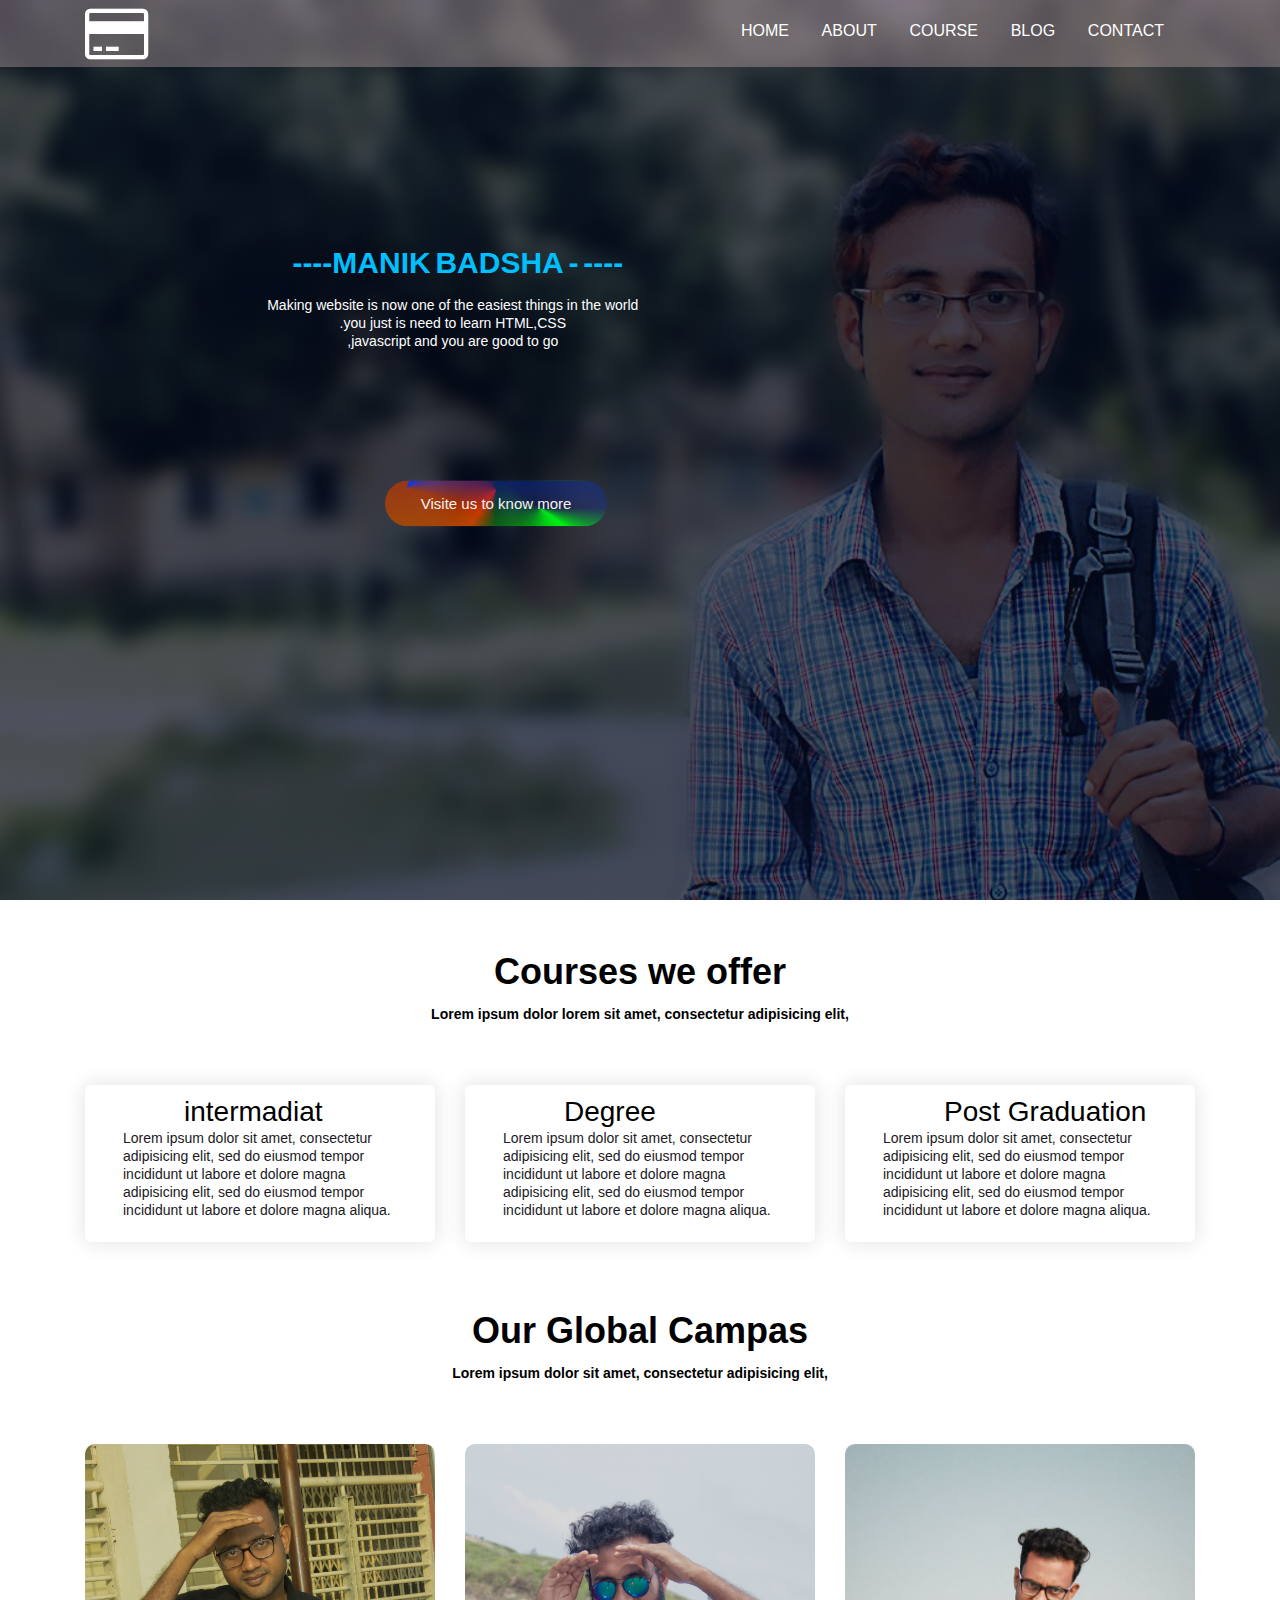
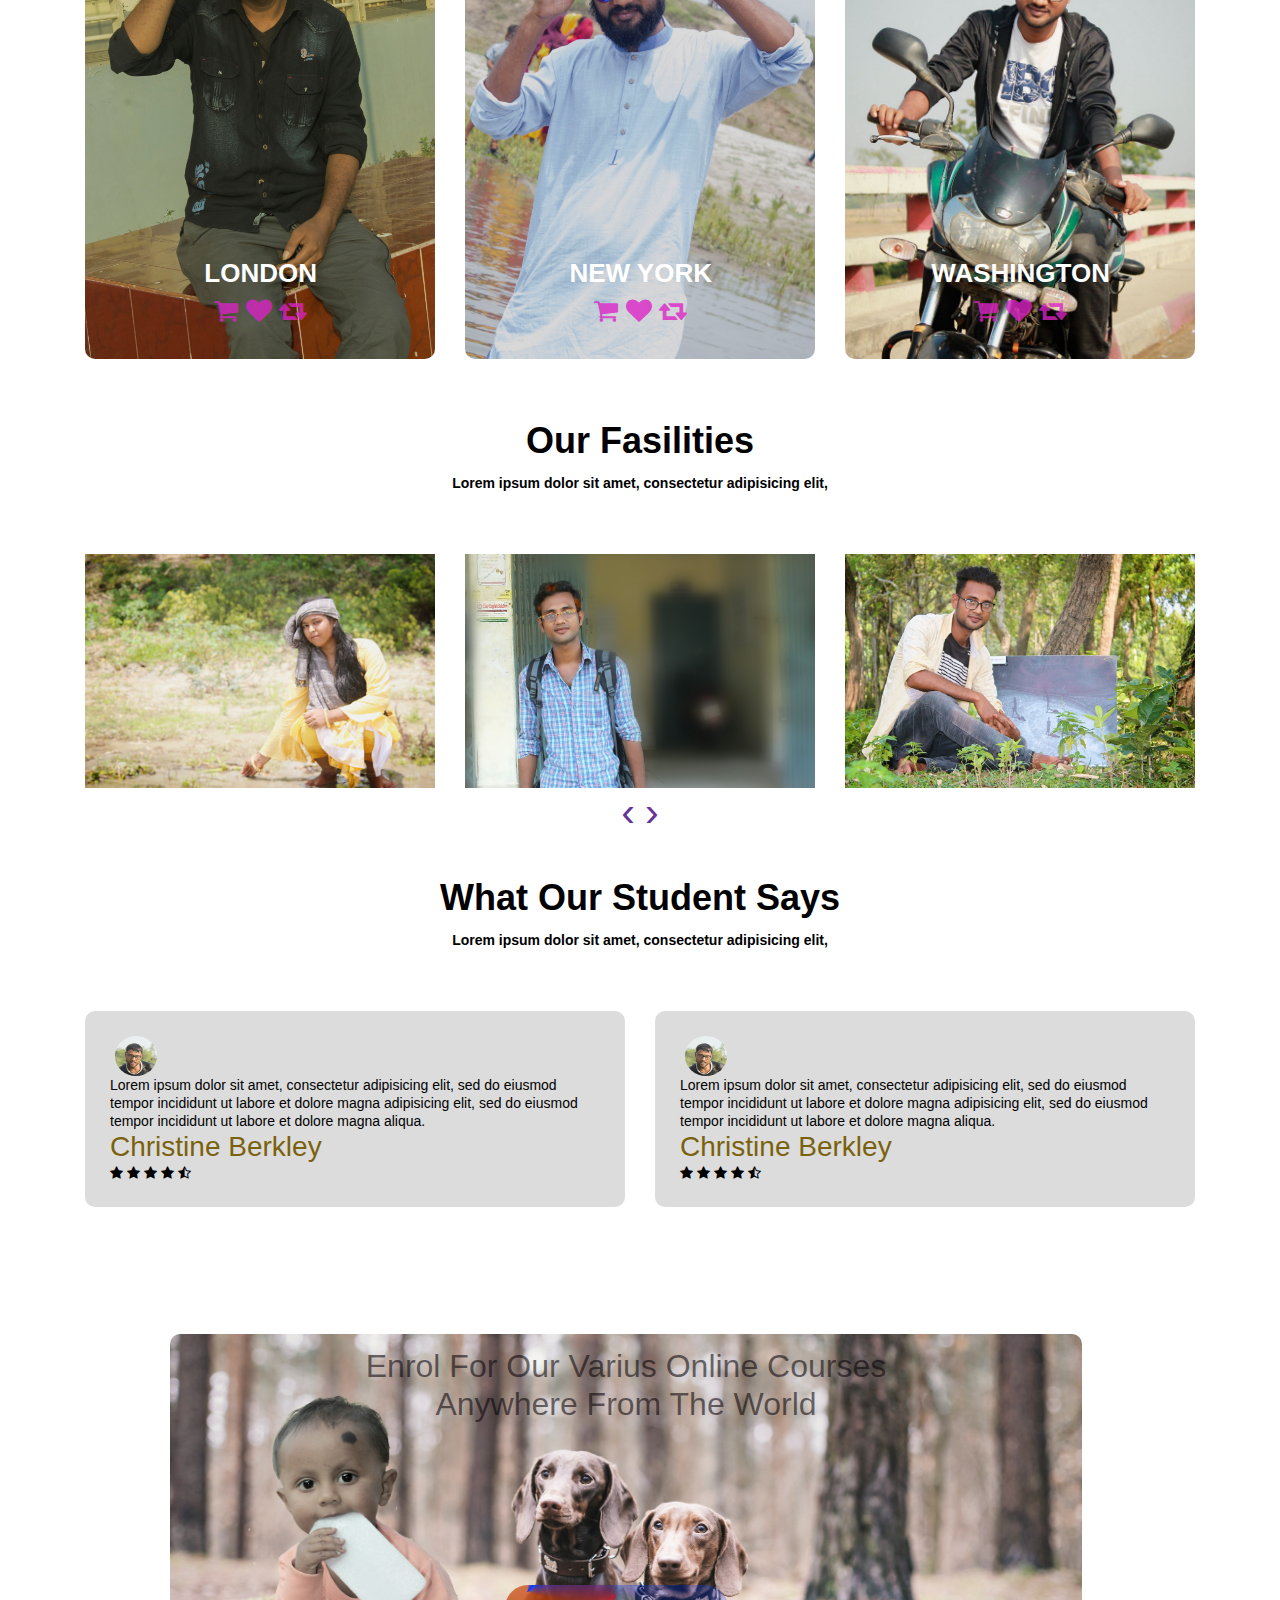
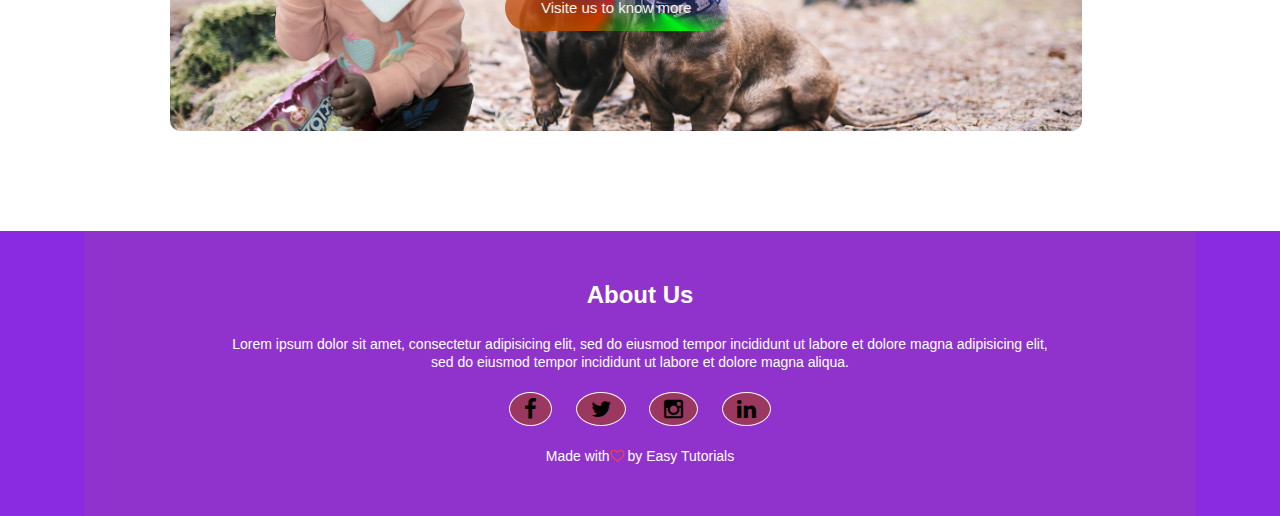
<file: index.html>
<!doctype html>
<html class="no-js" lang="">

<head>
  <meta charset="utf-8">
  <title>Home | Manik</title>
  <meta name="description" content="This Is A Protfolio Website">
  <meta name="title" content="This Is A Protfolio Website">
  <meta name="viewport" content="width=device-width, initial-scale=1">
  <link rel="apple-touch-icon" href="img/Ico/icon.png">
  <link rel="icon" type="ico" sizes="16x16" href="img/Ico/favicon.ico">
  <!-- Place favicon.ico in the root directory -->
<link rel="stylesheet" href="css/owl.carousel.min.css">
  <link rel="stylesheet" href="css/owl.theme.default.min.css">
  <!-- Normalizer CSS -->
  <link rel="stylesheet" href="css/normalize.css" type="text/css" media="all">
  <!-- Resrt CSS -->
  <link rel="stylesheet" href="css/reset.css" type="text/css" media="all">
  <!-- Font Awesome CSS -->
   <link rel="preconnect" href="https://fonts.googleapis.com">
<link rel="preconnect" href="https://fonts.gstatic.com" crossorigin>
<link href="https://fonts.googleapis.com/css2?family=Poppins:ital,wght@0,100;0,400;0,700;1,100&display=swap" rel="stylesheet">

  <link rel="stylesheet" href="css/font-awesome.min.css" type="text/css" media="all">
  <!-- Bootstrap CSS -->
  <link rel="stylesheet" href="css/bootstrap.min.css" type="text/css" media="all">
  <!-- Main CSS -->
  <link rel="stylesheet" href="style.css" type="text/css" media="all">
  <!-- Responsive CSS -->
  <link rel="stylesheet" href="css/responsive.css" type="text/css" media="all">
</head>

<body>
  <!--[if IE]>
    <p class="browserupgrade">You are using an <strong>outdated</strong> browser. Please <a href="https://browsehappy.com/">upgrade your browser</a> to improve your experience and security.</p>
  <![endif]-->





  <!-- Header Area Strat -->
  <section class="top-header-area">
      <div class="header-area">
        <div class="container">
          <div class="row">
            <div class="col-md-4">
              <div class="logo">
               <i class="fa fa-credit-card"></i>
                <button class="mobile-nav">
              <span class="one"></span>
              <span class="two"></span>
              <span class="three"></span>
            </button>
          </div>
        </div>
             <div class="col-md-8">
          <nav class="main-menu Navclose">
            <div class="mobile-nav-heading">
              <div class="row space-bet align-center">
                <div class="col-8">
                  <div class="mobile-nav-logo">
                    <i class="fa fa-credit-card"></i>
                  </div>
                </div>
                <div class="col-4 text-right">
                  <button class="close-mobile-nav">
                    <i class="fa fa-close"></i>
                  </button>
                </div>
              </div>
            </div>
            <ul>
              <li><a href="index.html">HOME</a></li>
              <li><a href="about.html">ABOUT</a></li>
              <li><a href="course.html">COURSE</a></li>
              <li><a href="blog.html">BLOG</a></li>
              <li><a href="contact.html">CONTACT</a></li>
            </ul>
          </nav>
        </div>
          </div>
        </div>
      </div>
      <div class="text-area">
        <div class="container">
          
            <div class="text">
              <h1><div class="disappear">
  <span>----</span><span>MANIK</span> <span>BADSHA</span> <span>-</span> <span>----</span>
</div></h1>

              <p>Making website is now one of the easiest things in the world .you just is need to learn HTML,CSS<br>,javascript and you are good to go</p>
              <div class="butt">
                <button><a href="" class="hero-btn">Visite us to know more</a></button>
              </div>
            
          </div>
        </div>

      </div>
      </section>

  <!-- Banner-area Start -->
    <section class="banner-area">
      <div class="container">
        <div class="baner">
        <div class="row">
          <div class="banner">
            <h2>Courses we offer</h2>
            <p>Lorem ipsum dolor lorem sit amet, consectetur
              adipisicing elit,</p>
          </div>
          </div>
        <div class="cart">       
          <div class="row">
            <div class="col-md-4">
              <div class="first">
              <h3>intermadiat</h3>
              <p>Lorem ipsum dolor sit amet, consectetur
              adipisicing elit, sed do eiusmod tempor
              incididunt ut labore et dolore magna
              adipisicing elit, sed do eiusmod tempor
              incididunt ut labore et dolore magna
              aliqua.</p>
            </div>
            </div>
            <div class="col-md-4">
              <div class="first">
               <h3>Degree</h3>
              <p>Lorem ipsum dolor sit amet, consectetur
              adipisicing elit, sed do eiusmod tempor
              incididunt ut labore et dolore magna
              adipisicing elit, sed do eiusmod tempor
              incididunt ut labore et dolore magna
              aliqua.</p>
            </div>
            </div>
            <div class="col-md-4">
              <div class="first">
                <h3>Post Graduation</h3>
              <p>Lorem ipsum dolor sit amet, consectetur
              adipisicing elit, sed do eiusmod tempor
              incididunt ut labore et dolore magna
              adipisicing elit, sed do eiusmod tempor
              incididunt ut labore et dolore magna
              aliqua.</p>
            </div>
            </div>
          </div>
          </div>
        </div>
      </div>
    </section>  



    

    <section class="banner-area">
      <div class="container">
        <div class="baner">
        <div class="row">
          <div class="banner">
            <h2>Our Global Campas</h2>
            <p>Lorem ipsum dolor sit amet, consectetur
              adipisicing elit,</p>
          </div>
          </div>
        <div class="cart">       
          <div class="row">
            <div class="col-md-4">
              <div class="secend">
             <img src="img/c.jpg">
            </div>
            <div class="text-one">
              <h2>LONDON
              <div class="icon">
              <i class="fa fa-shopping-cart"></i>
              <i class="fa fa-heart"></i>
              <i class="fa fa-retweet"></i>
              </div>
              </h2>
              
            </div>
            </div>
            <div class="col-md-4">
              <div class="secend">
             <img src="img/m1.jpg">
            </div>
             <div class="text-one">
              <h2>NEW YORK
               <div class="icon">
              <i class="fa fa-shopping-cart"></i>
              <i class="fa fa-heart"></i>
              <i class="fa fa-retweet"></i>
              </div>
              </h2>
            </div>
            </div>
            <div class="col-md-4">
              <div class="secend">
               <img src="img/me.jpg">
            </div>
             <div class="text-one">
              <h2>WASHINGTON 
              <div class="icon">
              <i class="fa fa-shopping-cart"></i>
              <i class="fa fa-heart"></i>
              <i class="fa fa-retweet"></i>
              </div>
              </h2>

            </div>
            </div>
          </div>
          </div>
        </div>
      </div>
    </section>



 <section class="banner-area">
      <div class="container">
        <div class="baner">
        <div class="row">
          <div class="banner">
            <h2>Our Fasilities</h2>
            <p>Lorem ipsum dolor sit amet, consectetur
              adipisicing elit,</p>
          </div>
          </div>
        <div class="cart">       
         <div class="myCarosul owl-carousel owl-theme">
      <div class="single-carosul">
      	<img src="img/3.jpg">
      </div>
      <div class="single-carosul">
      	<img src="img/27.jpg">
      </div>
      <div class="single-carosul">
      	<img src="img/9.jpg">
      </div>
      <div class="single-carosul">
      	<img src="img/7.jpg">
      </div>
      <div class="single-carosul">
      	<img src="img/11.jpg">
     </div>
    </div>
            </div>
          </div>
          </div>
        </div>
      </div>
    </section>


     <section class="banner-area">
      <div class="container">
        <div class="baner">
        <div class="row">
          <div class="banner">
            <h2>What Our Student Says</h2>
            <p>Lorem ipsum dolor sit amet, consectetur
              adipisicing elit,</p>
          </div>
          </div>
        <div class="star-one">       
          <div class="row">
            <div class="col-md-6">
              <div class="star">
                <div class="dar">
             <img src="img/manik.jpg">
            </div>
              <p>Lorem ipsum dolor sit amet, consectetur
              adipisicing elit, sed do eiusmod tempor
              incididunt ut labore et dolore magna
              adipisicing elit, sed do eiusmod tempor
              incididunt ut labore et dolore magna
              aliqua.</p>
              <h3>Christine Berkley</h3>
              <i class="fa fa-star"></i>
              <i class="fa fa-star"></i>
              <i class="fa fa-star"></i>
              <i class="fa fa-star"></i>
              <i class="fa fa-star-half-o"></i>
            </div>
            </div>
           <div class="col-md-6">
              <div class="star">
                <div class="dar">
             <img src="img/manik.jpg">
            </div>
            <p>Lorem ipsum dolor sit amet, consectetur
              adipisicing elit, sed do eiusmod tempor
              incididunt ut labore et dolore magna
              adipisicing elit, sed do eiusmod tempor
              incididunt ut labore et dolore magna
              aliqua.</p>
              <h3>Christine Berkley</h3>
              <i class="fa fa-star"></i>
              <i class="fa fa-star"></i>
              <i class="fa fa-star"></i>
              <i class="fa fa-star"></i>
              <i class="fa fa-star-half-o"></i>
            </div> 
        
              
            </div>
            </div>
          </div>
          </div>
        </div>
      </div>
    </section>

    

<section class="all-photo">
  <div class="container">
    <div class="row">
    <div class="photo">
      <h2>Enrol For Our Varius Online Courses<br>
      Anywhere From The World</h2>
      <button><a href="" class="hero-btn">Visite us to know more</a></button>
    </div>
  </div>
  </div>
</section>

  <!-- Banner-area End -->

  <!-- Sideber-area Start -->
  
  <!-- Sideber-area End -->

  <!-- Copyright Section Start -->
    <section class="fotter-area">
      <div class="container">
        <div class="fotter">
          <h4>About Us</h4>
          <p>Lorem ipsum dolor sit amet, consectetur
              adipisicing elit, sed do eiusmod tempor
              incididunt ut labore et dolore magna
              adipisicing elit, </br>sed do eiusmod tempor
              incididunt ut labore et dolore magna
              aliqua.</p>
               <div class="icone">
                <ul>
                 <li><i class="fa fa-facebook"></i></li>
                 <li> <i class="fa fa-twitter"></i></li>
                 <li><i class="fa fa-instagram"></i></li>
                 <li><i class="fa fa-linkedin"></i></li>
                 </ul>
               </div>
               <p>Made with<i class="fa fa-heart-o"></i> by Easy Tutorials</p>
        </div>
      </div>
    </section>
  <!-- Copyright Section End -->


  



  <!-- Normalizer Js -->
  <script src="js/vendor/modernizr-3.7.1.min.js"></script>
  <!-- jQuery Js -->
  <script src="https://code.jquery.com/jquery-3.4.1.min.js"
    integrity="sha256-CSXorXvZcTkaix6Yvo6HppcZGetbYMGWSFlBw8HfCJo=" crossorigin="anonymous"></script>
  <script>
    window.jQuery || document.write('<script src="js/vendor/jquery-3.4.1.min.js"><\/script>')
  </script>
  <!-- Plugins Js -->
  <script type="text/javascript" src="js/plugins.js"></script>
  <!-- Pooper Js -->
  <script type="text/javascript" src="js/popper.min.js"></script>
  <!-- Bootstrap Js -->
<script type="text/javascript" src="js/owl.carousel.min.js"></script>

  <script type="text/javascript" src="js/bootstrap.min.js"></script>
  <!-- Main Js -->
  <script type="text/javascript" src="js/script.js"></script>

  <!-- Google Analytics: change UA-XXXXX-Y to be your site's ID. -->
  <script>
    window.ga = function () {
      ga.q.push(arguments)
    };
    ga.q = [];
    ga.l = +new Date;
    ga('create', 'UA-XXXXX-Y', 'auto');
    ga('set', 'transport', 'beacon');
    ga('send', 'pageview')
  </script>
  <script src="https://www.google-analytics.com/analytics.js" async></script>
</body>

</html>
</file>
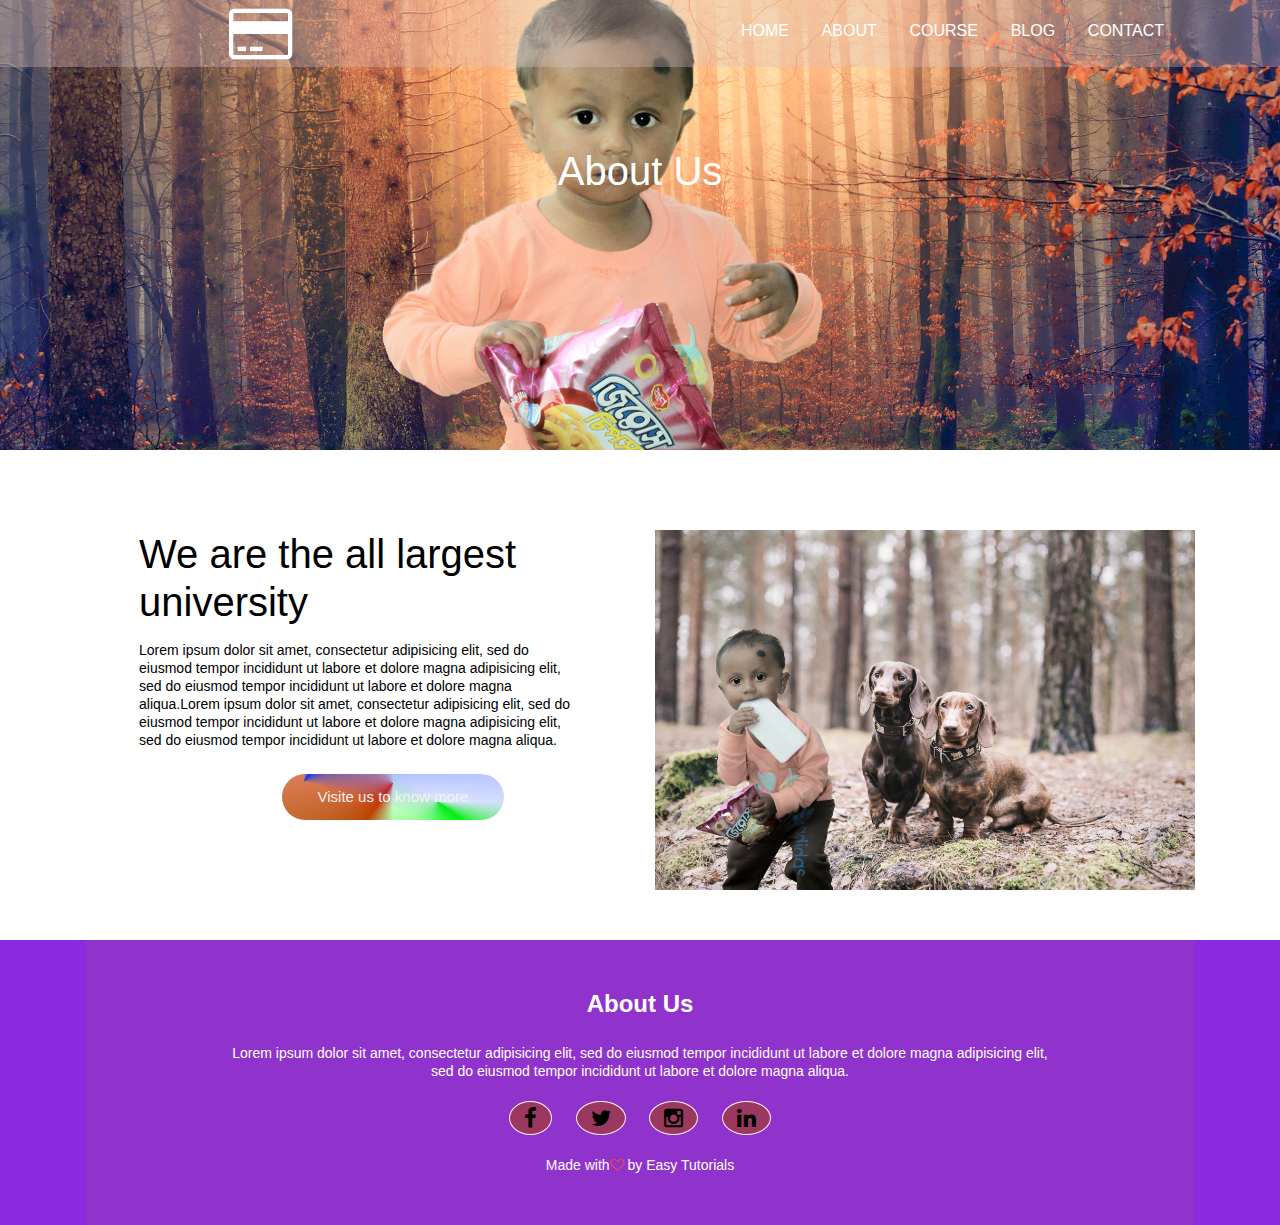
<file: about.html>
<!doctype html>
<html class="no-js" lang="">

<head>
  <meta charset="utf-8">
  <title>Document</title>
  <meta name="description" content="This Is A Protfolio Website">
  <meta name="title" content="This Is A Protfolio Website">
  <meta name="viewport" content="width=device-width, initial-scale=1">
  <link rel="apple-touch-icon" href="img/Ico/icon.png">
  <link rel="icon" type="ico" sizes="16x16" href="img/Ico/favicon.ico">
  <!-- Place favicon.ico in the root directory -->
<link rel="stylesheet" href="css/owl.carousel.min.css">
  <link rel="stylesheet" href="css/owl.theme.default.min.css">
  <!-- Normalizer CSS -->
  <link rel="stylesheet" href="css/normalize.css" type="text/css" media="all">
  <!-- Resrt CSS -->
  <link rel="stylesheet" href="css/reset.css" type="text/css" media="all">
  <!-- Font Awesome CSS -->
   <link rel="preconnect" href="https://fonts.googleapis.com">
<link rel="preconnect" href="https://fonts.gstatic.com" crossorigin>
<link href="https://fonts.googleapis.com/css2?family=Poppins:ital,wght@0,100;0,400;0,700;1,100&display=swap" rel="stylesheet">

  <link rel="stylesheet" href="css/font-awesome.min.css" type="text/css" media="all">
  <!-- Bootstrap CSS -->
  <link rel="stylesheet" href="css/bootstrap.min.css" type="text/css" media="all">
  <!-- Main CSS -->
  <link rel="stylesheet" href="style.css" type="text/css" media="all">
  <!-- Responsive CSS -->
  <link rel="stylesheet" href="css/responsive.css" type="text/css" media="all">
</head>

<body>
  <!--[if IE]>
    <p class="browserupgrade">You are using an <strong>outdated</strong> browser. Please <a href="https://browsehappy.com/">upgrade your browser</a> to improve your experience and security.</p>
  <![endif]-->





  <!-- Header Area Strat -->
  <section class="sub-header-area">
      <div class="header-area">
        <div class="container">
          <div class="row">
            <div class="col-md-4">
              <div class="logo">
               <i class="fa fa-credit-card"></i>
                <button class="mobile-nav">
              <span class="one"></span>
              <span class="two"></span>
              <span class="three"></span>
            </button>
          </div>
        </div>
             <div class="col-md-8">
          <nav class="main-menu Navclose">
            <div class="mobile-nav-heading">
              <div class="row space-bet align-center">
                <div class="col-8">
                  <div class="mobile-nav-logo">
                    <h2>Logo</h2>
                  </div>
                </div>
                <div class="col-4 text-right">
                  <button class="close-mobile-nav">
                    <i class="fa fa-close"></i>
                  </button>
                </div>
              </div>
            </div>
            <ul>
                <li><a href="index.html">HOME</a></li>
              <li><a href="about.html">ABOUT</a></li>
              <li><a href="course.html">COURSE</a></li>
              <li><a href="blog.html">BLOG</a></li>
              <li><a href="contact.html">CONTACT</a></li>
            </ul>
          </nav>
        </div>
          </div>
        </div>
      </div>
      <h1>About Us</h1>
      </section>
  <!-- Header Area End -->
        <section class="all-about-us">
          <div class="container">
           <div class="row">
             <div class="col-md-6">
               <div class="about">
                 <h1>We are the all largest university</h1>
                 <p>Lorem ipsum dolor sit amet, consectetur
              adipisicing elit, sed do eiusmod tempor
              incididunt ut labore et dolore magna
              adipisicing elit, sed do eiusmod tempor
              incididunt ut labore et dolore magna
              aliqua.Lorem ipsum dolor sit amet, consectetur
              adipisicing elit, sed do eiusmod tempor
              incididunt ut labore et dolore magna
              adipisicing elit, sed do eiusmod tempor
              incididunt ut labore et dolore magna
              aliqua.</p>
             <div><button><a href="" class="hero-btn">Visite us to know more</a></button></div>
               </div>
             </div>
             <div class="col-md-6">
               <div class="image">
                 <img src="img/3.jpg">
               </div>
             </div>
           </div>
          </div>
        </section>
 

  <!-- Banner-area End -->

  <!-- Sideber-area Start -->
  
  <!-- Sideber-area End -->

  <!-- Copyright Section Start -->
   <section class="fotter-area">
      <div class="container">
        <div class="fotter">
          <h4>About Us</h4>
          <p>Lorem ipsum dolor sit amet, consectetur
              adipisicing elit, sed do eiusmod tempor
              incididunt ut labore et dolore magna
              adipisicing elit, </br>sed do eiusmod tempor
              incididunt ut labore et dolore magna
              aliqua.</p>
               <div class="icone">
                <ul>
                 <li><i class="fa fa-facebook"></i></li>
                 <li> <i class="fa fa-twitter"></i></li>
                 <li><i class="fa fa-instagram"></i></li>
                 <li><i class="fa fa-linkedin"></i></li>
                 </ul>
               </div>
               <p>Made with<i class="fa fa-heart-o"></i> by Easy Tutorials</p>
        </div>
      </div>
    </section>
  <!-- Copyright Section End -->




  <!-- Normalizer Js -->
  <script src="js/vendor/modernizr-3.7.1.min.js"></script>
  <!-- jQuery Js -->
  <script src="https://code.jquery.com/jquery-3.4.1.min.js"
    integrity="sha256-CSXorXvZcTkaix6Yvo6HppcZGetbYMGWSFlBw8HfCJo=" crossorigin="anonymous"></script>
  <script>
    window.jQuery || document.write('<script src="js/vendor/jquery-3.4.1.min.js"><\/script>')
  </script>
  <!-- Plugins Js -->
  <script type="text/javascript" src="js/plugins.js"></script>
  <!-- Pooper Js -->
  <script type="text/javascript" src="js/popper.min.js"></script>
  <!-- Bootstrap Js -->
<script type="text/javascript" src="js/owl.carousel.min.js"></script>

  <script type="text/javascript" src="js/bootstrap.min.js"></script>
  <!-- Main Js -->
  <script type="text/javascript" src="js/script.js"></script>

  <!-- Google Analytics: change UA-XXXXX-Y to be your site's ID. -->
  <script>
    window.ga = function () {
      ga.q.push(arguments)
    };
    ga.q = [];
    ga.l = +new Date;
    ga('create', 'UA-XXXXX-Y', 'auto');
    ga('set', 'transport', 'beacon');
    ga('send', 'pageview')
  </script>
  <script src="https://www.google-analytics.com/analytics.js" async></script>
</body>

</html>
</file>
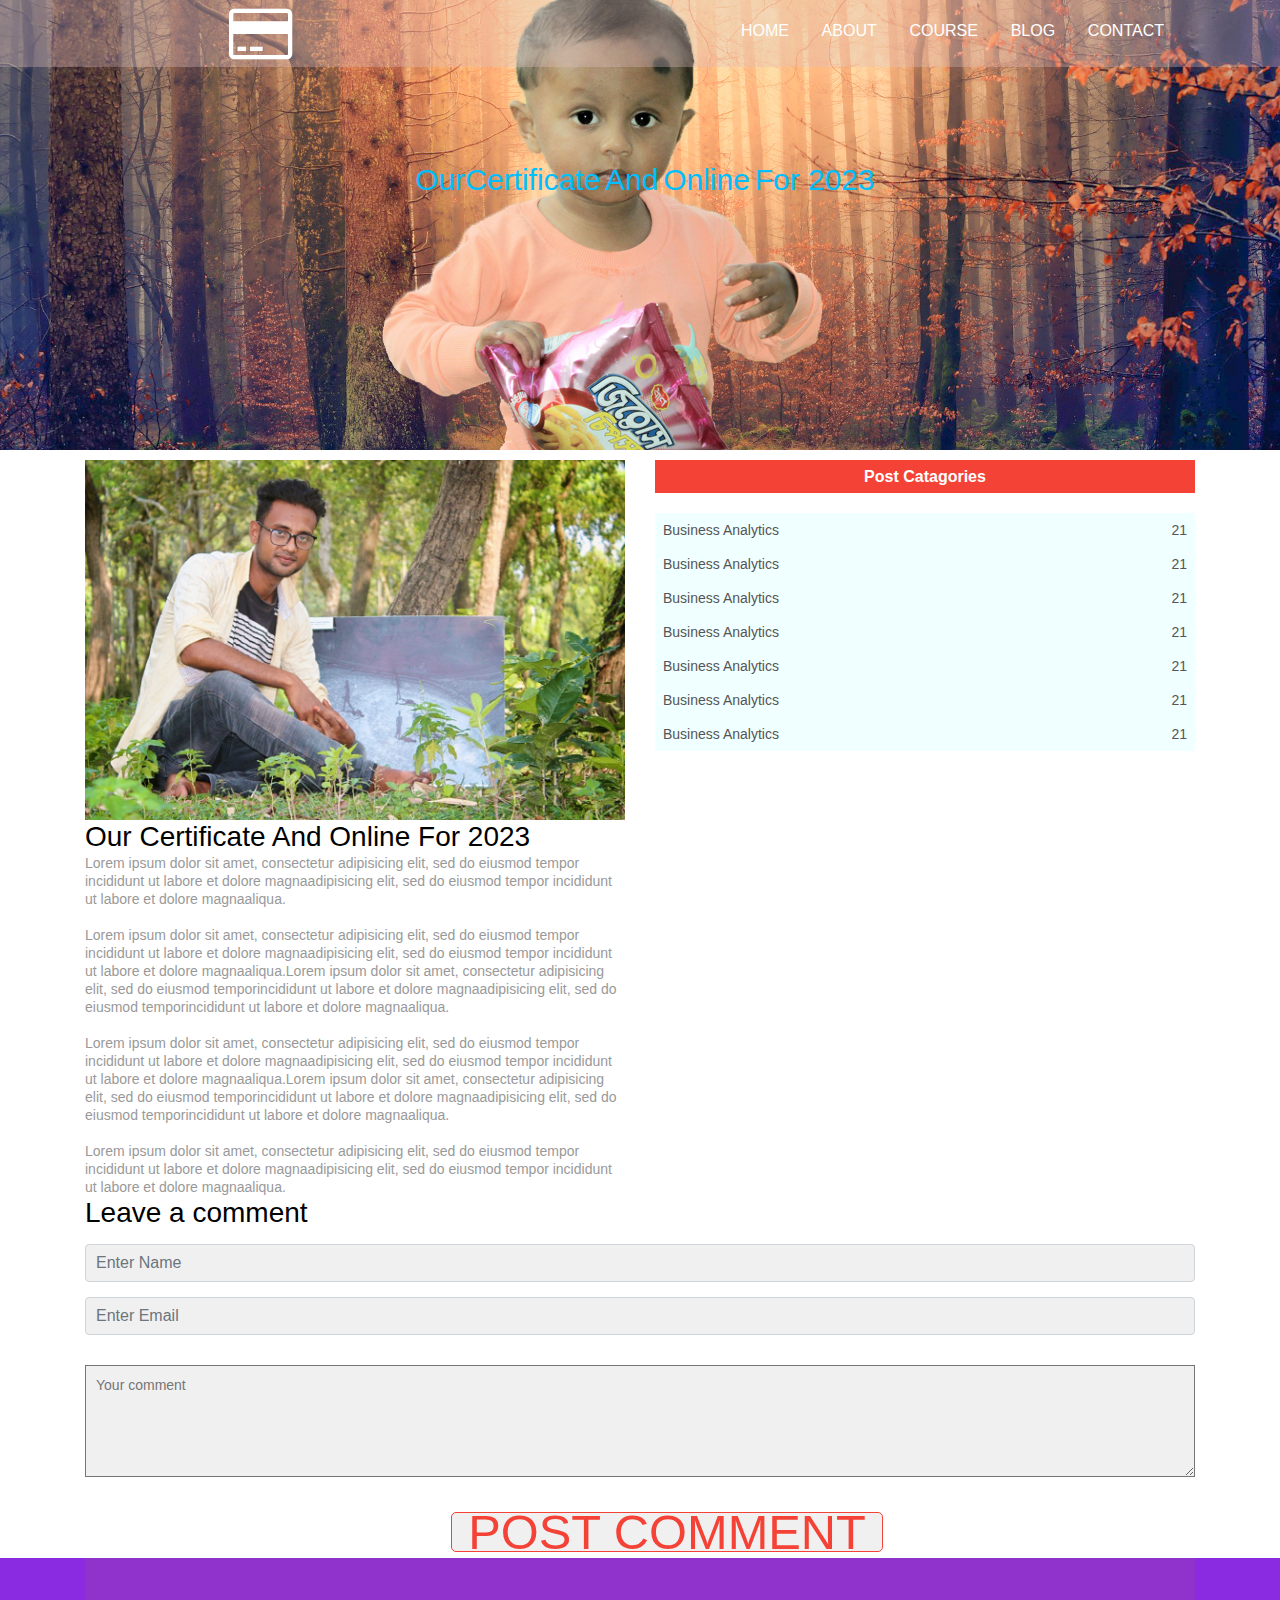
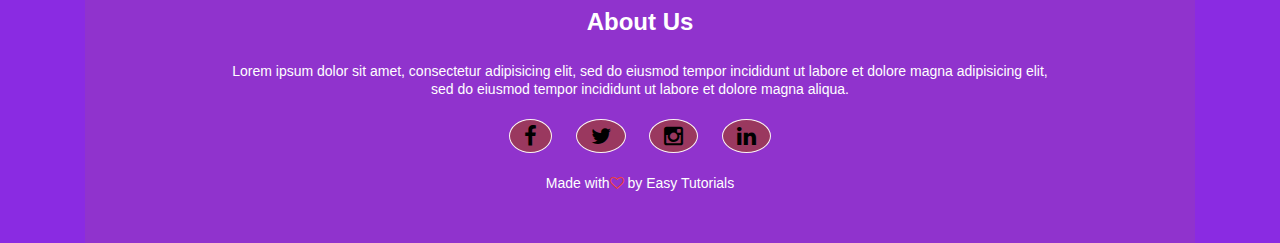
<file: blog.html>
<!doctype html>
<html class="no-js" lang="">

<head>
  <meta charset="utf-8">
  <title>Document</title>
  <meta name="description" content="This Is A Protfolio Website">
  <meta name="title" content="This Is A Protfolio Website">
  <meta name="viewport" content="width=device-width, initial-scale=1">
  <link rel="apple-touch-icon" href="img/Ico/icon.png">
  <link rel="icon" type="ico" sizes="16x16" href="img/Ico/favicon.ico">
  <!-- Place favicon.ico in the root directory -->
<link rel="stylesheet" href="css/owl.carousel.min.css">
  <link rel="stylesheet" href="css/owl.theme.default.min.css">
  <!-- Normalizer CSS -->
  <link rel="stylesheet" href="css/normalize.css" type="text/css" media="all">
  <!-- Resrt CSS -->
  <link rel="stylesheet" href="css/reset.css" type="text/css" media="all">
  <!-- Font Awesome CSS -->
   <link rel="preconnect" href="https://fonts.googleapis.com">
<link rel="preconnect" href="https://fonts.gstatic.com" crossorigin>
<link href="https://fonts.googleapis.com/css2?family=Poppins:ital,wght@0,100;0,400;0,700;1,100&display=swap" rel="stylesheet">

  <link rel="stylesheet" href="css/font-awesome.min.css" type="text/css" media="all">
  <!-- Bootstrap CSS -->
  <link rel="stylesheet" href="css/bootstrap.min.css" type="text/css" media="all">
  <!-- Main CSS -->
  <link rel="stylesheet" href="style.css" type="text/css" media="all">
  <!-- Responsive CSS -->
  <link rel="stylesheet" href="css/responsive.css" type="text/css" media="all">
</head>

<body>
  <!--[if IE]>
    <p class="browserupgrade">You are using an <strong>outdated</strong> browser. Please <a href="https://browsehappy.com/">upgrade your browser</a> to improve your experience and security.</p>
  <![endif]-->





  <!-- Header Area Strat -->
  <section class="sub-header-area">
      <div class="header-area">
        <div class="container">
          <div class="row">
            <div class="col-md-4">
              <div class="logo">
               <i class="fa fa-credit-card"></i>
                <button class="mobile-nav">
              <span class="one"></span>
              <span class="two"></span>
              <span class="three"></span>
            </button>
          </div>
        </div>
             <div class="col-md-8">
          <nav class="main-menu Navclose">
            <div class="mobile-nav-heading">
              <div class="row space-bet align-center">
                <div class="col-8">
                  <div class="mobile-nav-logo">
                    <h2>Logo</h2>
                  </div>
                </div>
                <div class="col-4 text-right">
                  <button class="close-mobile-nav">
                    <i class="fa fa-close"></i>
                  </button>
                </div>
              </div>
            </div>
            <ul>
                <li><a href="index.html">HOME</a></li>
              <li><a href="about.html">ABOUT</a></li>
              <li><a href="course.html">COURSE</a></li>
              <li><a href="blog.html">BLOG</a></li>
              <li><a href="contact.html">CONTACT</a></li>
            </ul>
          </nav>
        </div>
          </div>
        </div>
      </div>
      <h1><div class="disappear">
  <span>Our</span><span>Certificate</span> <span>And</span> <span>Online </span> <span>For 2023</span>
</div></h1>
      </section>
  <!-- Header Area End -->
 <section class="ccertificat-area">
         <div class="container">
           <div class="row">
            <div class="col-md-6">
                <div class="cartificat">
               <div class="img">
                 <img src="img/11.jpg">
                 <h3>Our Certificate And Online For 2023 </h3>
                 <p>Lorem ipsum dolor sit amet, consectetur adipisicing elit, sed do eiusmod tempor
incididunt ut labore et dolore magnaadipisicing elit, sed do eiusmod tempor
incididunt ut labore et dolore magnaaliqua.</p>
<br>
<p>Lorem ipsum dolor sit amet, consectetur adipisicing elit, sed do eiusmod tempor
incididunt ut labore et dolore magnaadipisicing elit, sed do eiusmod tempor
incididunt ut labore et dolore magnaaliqua.Lorem ipsum dolor sit amet, consectetur
 adipisicing elit, sed do eiusmod temporincididunt ut labore et dolore magnaadipisicing
elit, sed do eiusmod temporincididunt ut labore et dolore magnaaliqua.</p>
<br>
<p>Lorem ipsum dolor sit amet, consectetur adipisicing elit, sed do eiusmod tempor
incididunt ut labore et dolore magnaadipisicing elit, sed do eiusmod tempor
incididunt ut labore et dolore magnaaliqua.Lorem ipsum dolor sit amet, consectetur
 adipisicing elit, sed do eiusmod temporincididunt ut labore et dolore magnaadipisicing
elit, sed do eiusmod temporincididunt ut labore et dolore magnaaliqua.</p>
<br>
<p>Lorem ipsum dolor sit amet, consectetur adipisicing elit, sed do eiusmod tempor
incididunt ut labore et dolore magnaadipisicing elit, sed do eiusmod tempor
incididunt ut labore et dolore magnaaliqua.</p>
               </div>
               </div>
            </div>
             <div class="col-md-6">
                 <div class="blog">
                   <h3>Post Catagories</h3>
                 </div>
                 <div class="dots">
                 <span>Business Analytics</span>
                 <span>21</span>
                 </div>
                  <div class="dots">
                 <span>Business Analytics</span>
                 <span>21</span>
                 </div>
                 <div class="dots">
                 <span>Business Analytics</span>
                 <span>21</span>
                 </div>
                  <div class="dots">
                 <span>Business Analytics</span>
                 <span>21</span>
                 </div>
                 <div class="dots">
                 <span>Business Analytics</span>
                 <span>21</span>
                 </div>
                  <div class="dots">
                 <span>Business Analytics</span>
                 <span>21</span>
                 </div>
                  <div class="dots">
                 <span>Business Analytics</span>
                 <span>21</span>
                 </div>
            </div>
           </div>
         </div>
       </section>
       <section class="all-form">
         <div class="container">
           <div class="mb-3">
 <h3> Leave a comment</h3>
  <input type="email" class="form-control" id="exampleFormControlInput1" placeholder="Enter Name">
  <input type="email" class="form-control" id="exampleFormControlInput1" placeholder="Enter Email">
  <textarea rows="5" placeholder="Your comment"></textarea>

</div>
 <button type="submit" class="red-btn all">POST COMMENT</button>
         </div>
       </section>

  <!-- Banner-area End -->

  <!-- Sideber-area Start -->
  
  <!-- Sideber-area End -->

  <!-- Copyright Section Start -->
    <section class="fotter-area">
      <div class="container">
        <div class="fotter">
          <h4>About Us</h4>
          <p>Lorem ipsum dolor sit amet, consectetur
              adipisicing elit, sed do eiusmod tempor
              incididunt ut labore et dolore magna
              adipisicing elit, </br>sed do eiusmod tempor
              incididunt ut labore et dolore magna
              aliqua.</p>
               <div class="icone">
                <ul>
                 <li><i class="fa fa-facebook"></i></li>
                 <li> <i class="fa fa-twitter"></i></li>
                 <li><i class="fa fa-instagram"></i></li>
                 <li><i class="fa fa-linkedin"></i></li>
                 </ul>
               </div>
               <p>Made with<i class="fa fa-heart-o"></i> by Easy Tutorials</p>
        </div>
      </div>
    </section>
  <!-- Copyright Section End -->




  <!-- Normalizer Js -->
  <script src="js/vendor/modernizr-3.7.1.min.js"></script>
  <!-- jQuery Js -->
  <script src="https://code.jquery.com/jquery-3.4.1.min.js"
    integrity="sha256-CSXorXvZcTkaix6Yvo6HppcZGetbYMGWSFlBw8HfCJo=" crossorigin="anonymous"></script>
  <script>
    window.jQuery || document.write('<script src="js/vendor/jquery-3.4.1.min.js"><\/script>')
  </script>
  <!-- Plugins Js -->
  <script type="text/javascript" src="js/plugins.js"></script>
  <!-- Pooper Js -->
  <script type="text/javascript" src="js/popper.min.js"></script>
  <!-- Bootstrap Js -->
<script type="text/javascript" src="js/owl.carousel.min.js"></script>

  <script type="text/javascript" src="js/bootstrap.min.js"></script>
  <!-- Main Js -->
  <script type="text/javascript" src="js/script.js"></script>

  <!-- Google Analytics: change UA-XXXXX-Y to be your site's ID. -->
  <script>
    window.ga = function () {
      ga.q.push(arguments)
    };
    ga.q = [];
    ga.l = +new Date;
    ga('create', 'UA-XXXXX-Y', 'auto');
    ga('set', 'transport', 'beacon');
    ga('send', 'pageview')
  </script>
  <script src="https://www.google-analytics.com/analytics.js" async></script>
</body>

</html>
</file>
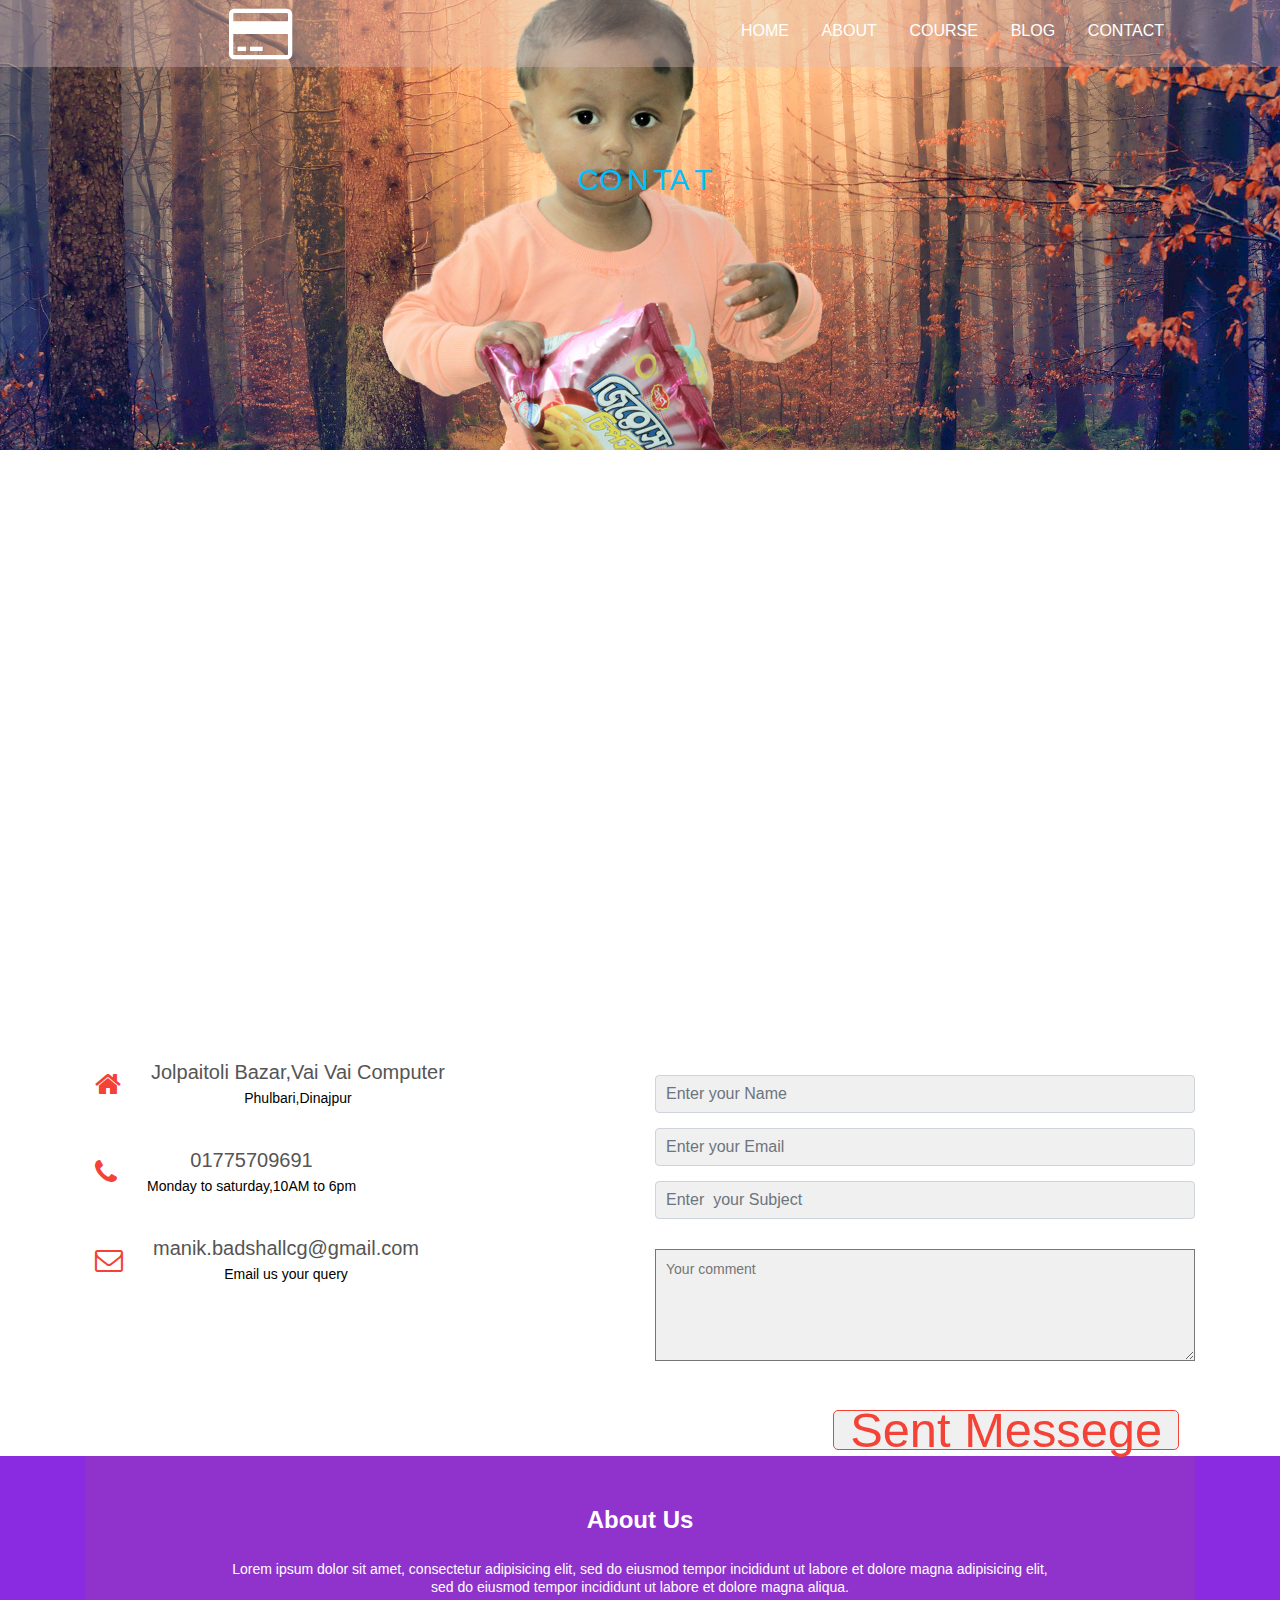
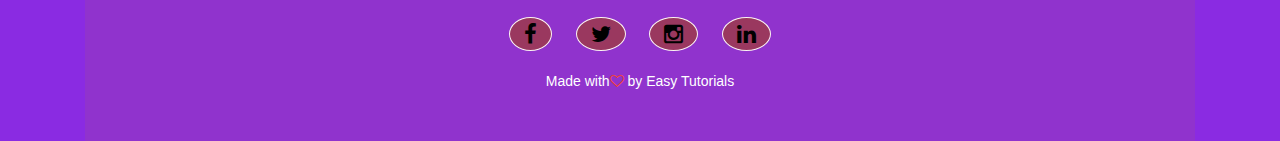
<file: contact.html>
<!doctype html>
<html class="no-js" lang="">

<head>
  <meta charset="utf-8">
  <title>Document</title>
  <meta name="description" content="This Is A Protfolio Website">
  <meta name="title" content="This Is A Protfolio Website">
  <meta name="viewport" content="width=device-width, initial-scale=1">
  <link rel="apple-touch-icon" href="img/Ico/icon.png">
  <link rel="icon" type="ico" sizes="16x16" href="img/Ico/favicon.ico">
  <!-- Place favicon.ico in the root directory -->
<link rel="stylesheet" href="css/owl.carousel.min.css">
  <link rel="stylesheet" href="css/owl.theme.default.min.css">
  <!-- Normalizer CSS -->
  <link rel="stylesheet" href="css/normalize.css" type="text/css" media="all">
  <!-- Resrt CSS -->
  <link rel="stylesheet" href="css/reset.css" type="text/css" media="all">
  <!-- Font Awesome CSS -->
   <link rel="preconnect" href="https://fonts.googleapis.com">
<link rel="preconnect" href="https://fonts.gstatic.com" crossorigin>
<link href="https://fonts.googleapis.com/css2?family=Poppins:ital,wght@0,100;0,400;0,700;1,100&display=swap" rel="stylesheet">

  <link rel="stylesheet" href="css/font-awesome.min.css" type="text/css" media="all">
  <!-- Bootstrap CSS -->
  <link rel="stylesheet" href="css/bootstrap.min.css" type="text/css" media="all">
  <!-- Main CSS -->
  <link rel="stylesheet" href="style.css" type="text/css" media="all">
  <!-- Responsive CSS -->
  <link rel="stylesheet" href="css/responsive.css" type="text/css" media="all">
</head>

<body>
  <!--[if IE]>
    <p class="browserupgrade">You are using an <strong>outdated</strong> browser. Please <a href="https://browsehappy.com/">upgrade your browser</a> to improve your experience and security.</p>
  <![endif]-->





  <!-- Header Area Strat -->
  <section class="sub-header-area">
      <div class="header-area">
        <div class="container">
          <div class="row">
            <div class="col-md-4">
              <div class="logo">
               <i class="fa fa-credit-card"></i>
                <button class="mobile-nav">
              <span class="one"></span>
              <span class="two"></span>
              <span class="three"></span>
            </button>
          </div>
        </div>
             <div class="col-md-8">
          <nav class="main-menu Navclose">
            <div class="mobile-nav-heading">
              <div class="row space-bet align-center">
                <div class="col-8">
                  <div class="mobile-nav-logo">
                    <h2>Logo</h2>
                  </div>
                </div>
                <div class="col-4 text-right">
                  <button class="close-mobile-nav">
                    <i class="fa fa-close"></i>
                  </button>
                </div>
              </div>
            </div>
            <ul>
                <li><a href="index.html">HOME</a></li>
              <li><a href="about.html">ABOUT</a></li>
              <li><a href="course.html">COURSE</a></li>
              <li><a href="blog.html">BLOG</a></li>
              <li><a href="contact.html">CONTACT</a></li>
            </ul>
          </nav>
        </div>
          </div>
        </div>
      </div>
      <h1><div class="disappear">
  <span>C</span><span>O</span> <span>N</span> <span>TA</span> <span>T</span>
</div></h1>
      </section>
  <!-- Header Area End -->
      <section class="location">
        <div class="container">
          <div class="local">
            <iframe src="https://www.google.com/maps/embed?pb=!1m14!1m12!1m3!1d14390.036043680893!2d88.66271655!3d25.62122665!2m3!1f0!2f0!3f0!3m2!1i1024!2i768!4f13.1!5e0!3m2!1sen!2sbd!4v1674496269234!5m2!1sen!2sbd" width="600" height="450" style="border:0;" allowfullscreen="" loading="lazy" referrerpolicy="no-referrer-when-downgrade"></iframe>
          </div>
        </div>
      </section>

      <section class="contuct-us">
        <div class="container">
          <div class="row">
          <div class="col-md-6">
          <div class="contact">
            <div>
              <i class="fa fa-home"></i>
              <span>
                <h5>Jolpaitoli Bazar,Vai Vai Computer</h5>
                <p>Phulbari,Dinajpur</p>
              </span>
            </div>
            <div>
              <i class="fa fa-phone"></i>
              <span>
                <h5>01775709691</h5>
                <p>Monday to saturday,10AM to 6pm</p>
              </span>
            </div>
            <div>
              <i class="fa fa-envelope-o"></i>
              <span>
                <h5>manik.badshallcg@gmail.com</h5>
                <p>Email us your query</p>
              </span>
            </div>
          </div>
          </div>
          <div class="col-md-6">
          <div class="contact">
            <form>
             <input type="email" class="form-control" id="exampleFormControlInput1" placeholder="Enter your Name">
              <input type="email" class="form-control" id="exampleFormControlInput1" placeholder="Enter your Email">
              <input type="email" class="form-control" id="exampleFormControlInput1" placeholder="Enter  your Subject">
              <textarea rows="5" placeholder="Your comment"></textarea>

</div>
 <button type="submit" class="red-btn all">Sent Messege</button>
         </div>
         </form>
            </div>
          </div>
        </div>
        </div>
      </section>
 

  <!-- Banner-area End -->

  <!-- Sideber-area Start -->
  
  <!-- Sideber-area End -->

  <!-- Copyright Section Start -->
   <section class="fotter-area">
      <div class="container">
        <div class="fotter">
          <h4>About Us</h4>
          <p>Lorem ipsum dolor sit amet, consectetur
              adipisicing elit, sed do eiusmod tempor
              incididunt ut labore et dolore magna
              adipisicing elit, </br>sed do eiusmod tempor
              incididunt ut labore et dolore magna
              aliqua.</p>
               <div class="icone">
                <ul>
                 <li><i class="fa fa-facebook"></i></li>
                 <li> <i class="fa fa-twitter"></i></li>
                 <li><i class="fa fa-instagram"></i></li>
                 <li><i class="fa fa-linkedin"></i></li>
                 </ul>
               </div>
               <p>Made with<i class="fa fa-heart-o"></i> by Easy Tutorials</p>
        </div>
      </div>
    </section>
  <!-- Copyright Section End -->




  <!-- Normalizer Js -->
  <script src="js/vendor/modernizr-3.7.1.min.js"></script>
  <!-- jQuery Js -->
  <script src="https://code.jquery.com/jquery-3.4.1.min.js"
    integrity="sha256-CSXorXvZcTkaix6Yvo6HppcZGetbYMGWSFlBw8HfCJo=" crossorigin="anonymous"></script>
  <script>
    window.jQuery || document.write('<script src="js/vendor/jquery-3.4.1.min.js"><\/script>')
  </script>
  <!-- Plugins Js -->
  <script type="text/javascript" src="js/plugins.js"></script>
  <!-- Pooper Js -->
  <script type="text/javascript" src="js/popper.min.js"></script>
  <!-- Bootstrap Js -->
<script type="text/javascript" src="js/owl.carousel.min.js"></script>

  <script type="text/javascript" src="js/bootstrap.min.js"></script>
  <!-- Main Js -->
  <script type="text/javascript" src="js/script.js"></script>

  <!-- Google Analytics: change UA-XXXXX-Y to be your site's ID. -->
  <script>
    window.ga = function () {
      ga.q.push(arguments)
    };
    ga.q = [];
    ga.l = +new Date;
    ga('create', 'UA-XXXXX-Y', 'auto');
    ga('set', 'transport', 'beacon');
    ga('send', 'pageview')
  </script>
  <script src="https://www.google-analytics.com/analytics.js" async></script>
</body>

</html>
</file>
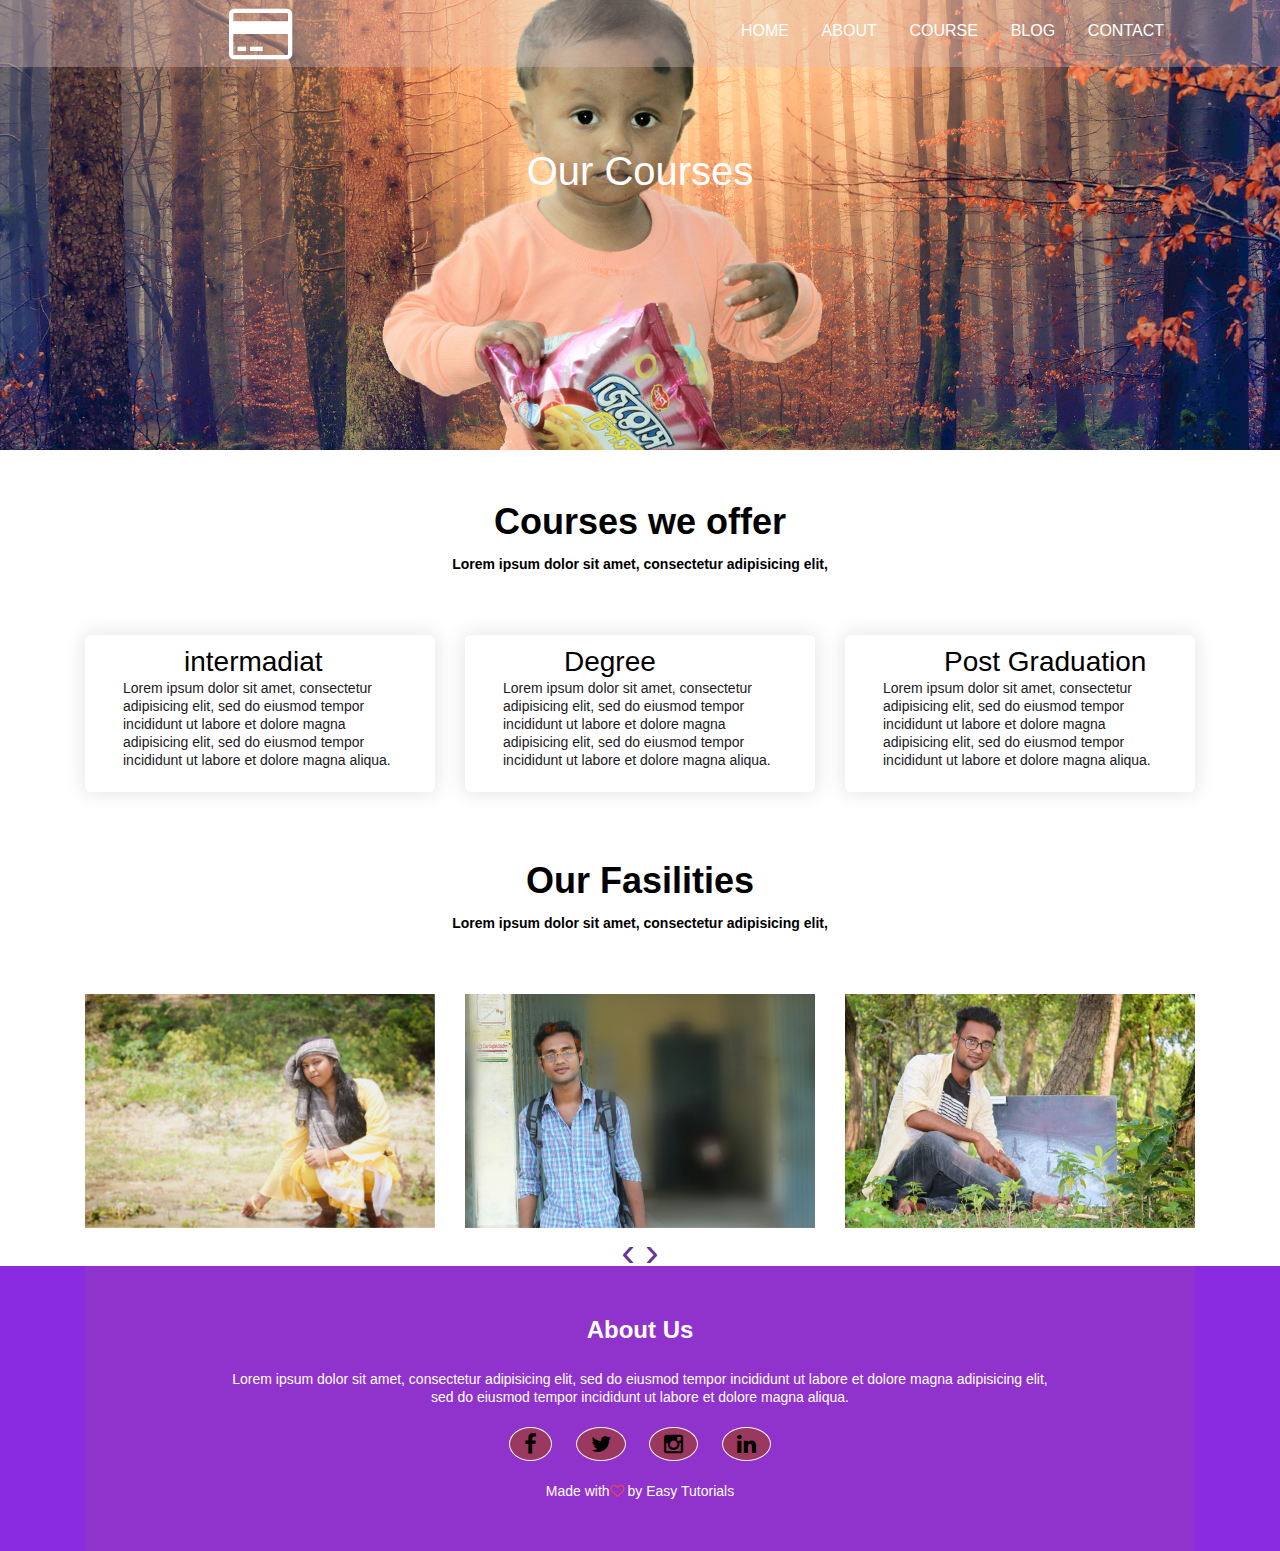
<file: course.html>
<!doctype html>
<html class="no-js" lang="">

<head>
  <meta charset="utf-8">
  <title>Document</title>
  <meta name="description" content="This Is A Protfolio Website">
  <meta name="title" content="This Is A Protfolio Website">
  <meta name="viewport" content="width=device-width, initial-scale=1">
  <link rel="apple-touch-icon" href="img/Ico/icon.png">
  <link rel="icon" type="ico" sizes="16x16" href="img/Ico/favicon.ico">
  <!-- Place favicon.ico in the root directory -->
<link rel="stylesheet" href="css/owl.carousel.min.css">
  <link rel="stylesheet" href="css/owl.theme.default.min.css">
  <!-- Normalizer CSS -->
  <link rel="stylesheet" href="css/normalize.css" type="text/css" media="all">
  <!-- Resrt CSS -->
  <link rel="stylesheet" href="css/reset.css" type="text/css" media="all">
  <!-- Font Awesome CSS -->
   <link rel="preconnect" href="https://fonts.googleapis.com">
<link rel="preconnect" href="https://fonts.gstatic.com" crossorigin>
<link href="https://fonts.googleapis.com/css2?family=Poppins:ital,wght@0,100;0,400;0,700;1,100&display=swap" rel="stylesheet">

  <link rel="stylesheet" href="css/font-awesome.min.css" type="text/css" media="all">
  <!-- Bootstrap CSS -->
  <link rel="stylesheet" href="css/bootstrap.min.css" type="text/css" media="all">
  <!-- Main CSS -->
  <link rel="stylesheet" href="style.css" type="text/css" media="all">
  <!-- Responsive CSS -->
  <link rel="stylesheet" href="css/responsive.css" type="text/css" media="all">
</head>

<body>
  <!--[if IE]>
    <p class="browserupgrade">You are using an <strong>outdated</strong> browser. Please <a href="https://browsehappy.com/">upgrade your browser</a> to improve your experience and security.</p>
  <![endif]-->





  <!-- Header Area Strat -->
  <section class="sub-header-area">
      <div class="header-area">
        <div class="container">
          <div class="row">
            <div class="col-md-4">
              <div class="logo">
               <i class="fa fa-credit-card"></i>
                <button class="mobile-nav">
              <span class="one"></span>
              <span class="two"></span>
              <span class="three"></span>
            </button>
          </div>
        </div>
             <div class="col-md-8">
          <nav class="main-menu Navclose">
            <div class="mobile-nav-heading">
              <div class="row space-bet align-center">
                <div class="col-8">
                  <div class="mobile-nav-logo">
                    <h2>Logo</h2>
                  </div>
                </div>
                <div class="col-4 text-right">
                  <button class="close-mobile-nav">
                    <i class="fa fa-close"></i>
                  </button>
                </div>
              </div>
            </div>
            <ul>
                <li><a href="index.html">HOME</a></li>
              <li><a href="about.html">ABOUT</a></li>
              <li><a href="course.html">COURSE</a></li>
              <li><a href="blog.html">BLOG</a></li>
              <li><a href="contact.html">CONTACT</a></li>
            </ul>
          </nav>
        </div>
          </div>
        </div>
      </div>
      <h1>Our Courses </h1>
      </section>
  <!-- Header Area End -->
        <section class="banner-area">
      <div class="container">
        <div class="baner">
        <div class="row">
          <div class="banner">
            <h2>Courses we offer</h2>
            <p>Lorem ipsum dolor sit amet, consectetur
              adipisicing elit,</p>
          </div>
          </div>
        <div class="cart">       
          <div class="row">
            <div class="col-md-4">
              <div class="first">
              <h3>intermadiat</h3>
              <p>Lorem ipsum dolor sit amet, consectetur
              adipisicing elit, sed do eiusmod tempor
              incididunt ut labore et dolore magna
              adipisicing elit, sed do eiusmod tempor
              incididunt ut labore et dolore magna
              aliqua.</p>
            </div>
            </div>
            <div class="col-md-4">
              <div class="first">
               <h3>Degree</h3>
              <p>Lorem ipsum dolor sit amet, consectetur
              adipisicing elit, sed do eiusmod tempor
              incididunt ut labore et dolore magna
              adipisicing elit, sed do eiusmod tempor
              incididunt ut labore et dolore magna
              aliqua.</p>
            </div>
            </div>
            <div class="col-md-4">
              <div class="first">
                <h3>Post Graduation</h3>
              <p>Lorem ipsum dolor sit amet, consectetur
              adipisicing elit, sed do eiusmod tempor
              incididunt ut labore et dolore magna
              adipisicing elit, sed do eiusmod tempor
              incididunt ut labore et dolore magna
              aliqua.</p>
            </div>
            </div>
          </div>
          </div>
        </div>
      </div>
    </section>  

 <section class="banner-area">
      <div class="container">
        <div class="baner">
        <div class="row">
          <div class="banner">
            <h2>Our Fasilities</h2>
            <p>Lorem ipsum dolor sit amet, consectetur
              adipisicing elit,</p>
          </div>
          </div>
        <div class="cart">       
         <div class="myCarosul owl-carousel owl-theme">
      <div class="single-carosul">
        <img src="img/3.jpg">
      </div>
      <div class="single-carosul">
        <img src="img/27.jpg">
      </div>
      <div class="single-carosul">
        <img src="img/9.jpg">
      </div>
      <div class="single-carosul">
        <img src="img/7.jpg">
      </div>
      <div class="single-carosul">
        <img src="img/11.jpg">
     </div>
    </div>
            </div>
          </div>
          </div>
        </div>
      </div>
    </section>

  <!-- Banner-area End -->

  <!-- Sideber-area Start -->
  
  <!-- Sideber-area End -->

  <!-- Copyright Section Start -->
    <section class="fotter-area">
      <div class="container">
        <div class="fotter">
          <h4>About Us</h4>
          <p>Lorem ipsum dolor sit amet, consectetur
              adipisicing elit, sed do eiusmod tempor
              incididunt ut labore et dolore magna
              adipisicing elit, </br>sed do eiusmod tempor
              incididunt ut labore et dolore magna
              aliqua.</p>
               <div class="icone">
                <ul>
                 <li><i class="fa fa-facebook"></i></li>
                 <li> <i class="fa fa-twitter"></i></li>
                 <li><i class="fa fa-instagram"></i></li>
                 <li><i class="fa fa-linkedin"></i></li>
                 </ul>
               </div>
               <p>Made with<i class="fa fa-heart-o"></i> by Easy Tutorials</p>
        </div>
      </div>
    </section>
  <!-- Copyright Section End -->




  <!-- Normalizer Js -->
  <script src="js/vendor/modernizr-3.7.1.min.js"></script>
  <!-- jQuery Js -->
  <script src="https://code.jquery.com/jquery-3.4.1.min.js"
    integrity="sha256-CSXorXvZcTkaix6Yvo6HppcZGetbYMGWSFlBw8HfCJo=" crossorigin="anonymous"></script>
  <script>
    window.jQuery || document.write('<script src="js/vendor/jquery-3.4.1.min.js"><\/script>')
  </script>
  <!-- Plugins Js -->
  <script type="text/javascript" src="js/plugins.js"></script>
  <!-- Pooper Js -->
  <script type="text/javascript" src="js/popper.min.js"></script>
  <!-- Bootstrap Js -->
<script type="text/javascript" src="js/owl.carousel.min.js"></script>

  <script type="text/javascript" src="js/bootstrap.min.js"></script>
  <!-- Main Js -->
  <script type="text/javascript" src="js/script.js"></script>

  <!-- Google Analytics: change UA-XXXXX-Y to be your site's ID. -->
  <script>
    window.ga = function () {
      ga.q.push(arguments)
    };
    ga.q = [];
    ga.l = +new Date;
    ga('create', 'UA-XXXXX-Y', 'auto');
    ga('set', 'transport', 'beacon');
    ga('send', 'pageview')
  </script>
  <script src="https://www.google-analytics.com/analytics.js" async></script>
</body>

</html>
</file>
<file: style.css>
/*-----------------------------------------------------------------------------------

	Template Name: Version College
	Template URI: http://coderitem.com
	Description: This is Version College web site. 
	Author: SA Bappy
	Author URI: http://sabappy.com
	License: GNU General Public License version 3.0
	License URI: http://www.gnu.org/licenses/gpl-3.0.html
	Version: 1.0

-----------------------------------------------------------------------------------

	1. Typography
	2. Header Area 
	3. Iteam Area
	4. Footer Area

-----------------------------------------------------------------------------------*/

/*****************************************************/
/**************    1. Typography   *******************/
/*****************************************************/

* {
    margin: 0;
    padding: 0
    font-family: 'Poppins', sans-serif;
}

body {
    font-family: arial;
    font-size: 14px;
    line-height: 18px;
    color: #000000;
    background: #FFFFFF;
}

a {
    text-decoration: none;
    display: inline-block;
}
a:hover {
    text-decoration: none;
}

h1,
h2,
h3,
h4,
h5,
h6,
p {
    margin: 0;
    padding: 0;
}

img {
    border: none;
    max-width: 100%
}
ul {
    list-style: none;
    margin: 0;
    padding: 0;
}
button:focus {
    border: none;
    outline: none;
    box-shadow: none;
}
input:focus {
    border: none;
    outline: none;
    box-shadow: none;
}
.align-center {
    align-items: center;
}
.no-padding {
    padding: 0;
}

  /*****************************************************/
 /**************    2. Header Area   ****************/
/*****************************************************/
.top-header-area {
    min-height: 100vh;
    width: 100%;
    background-image: linear-gradient(rgba(4,9,30,0.7),rgba(4,9,30,0.7)),url(img/mb.jpg);
    background-size: cover;
    background-position: center;
    position: relative;
}
.header-area {
    padding: 4px;
    background: #debfbf57;
}
.fa.fa-credit-card {
    font-size: 59px;
    color: #fff;
}

.main-menu {
    text-align: right;
    transition: 0.5s;
}
.main-menu ul {}
.main-menu ul li {
    display: inline-block;
    padding: 5px 14px;
}
.main-menu ul li a {
    color: #fff;
    font-size: 16px;
    font-family: 'arial';
}
.main-menu li:after{
    content: '';
    width: 0%;
    height: 2px;
    background: #f44336;
    display: inline-block;
    margin: auto;
    transition: 0.5s;
}
.main-menu li:hover::after{
    width: 100%;
}
.main-menu {
    padding: 13px 17px;
    color: #fff;
    font-size: 17px;
}
.mobile-nav {
    display: none;
}
.mobile-nav-heading {
    display: none;
}
.text-area {
    position: absolute;
    top: 42%;
    left: 51%;
    text-align: center;
    transform: translate(-50%,-50%);
    box-sizing: border-box;
    overflow: hidden;
}
.text {
    margin-right: 400px;
}
.text h1 {
    color: #fff;
    font-size: 42px;
    font-weight: bold;
}
.text p {
   width: 400px;
    color: #fff;
}
.hero-btn {
    text-decoration: none;
    display: inline;
   
    padding: 12px 34px;
    font-size: 13px;
    background: transparent;
    position: relative;
    cursor: pointer;
    color: #f6f2f1;
    font-size: 15px;
    border-radius: 9px;
}
.hero-btn:hover {
    background: #33133194;
    transition: 1s;
    color: #f2efefc4;
}
.banner {
    width: 50%;
    margin: auto;
    text-align: center;
    padding: 50px;
}
.banner h2 {
    font-weight: 600;
    font-size: 36px;
}
.banner p {
    font-size: 14px;
    line-height: 22px;
    padding: 10px;
    font-weight: bold;
} 
.first {
    flex-basis: 31%;
    padding: 10px 38px;
    border-radius: 6px;
    margin-bottom: 5%;
    box-sizing: border-box;
    box-shadow: 0 0 20px 2px rgba(0,0,0, .1);
    transition: 1s;
}
.first:hover {
    box-shadow: 0 0 20px 0px rgba(0,0,0.2);
    transform: scale(1.2);
}
.first h3 {
    margin-left: 61px;
}
.first p {
    color: #201923;
    font-size: 14px;
    margin-bottom: 13px;
}
.first p:hover {
    color: brown;
}
.secend {
    flex-basis: 30%;
    border-radius: 10px;
    position: relative;
    margin-bottom: 10px;
    overflow: hidden;
}
.secend img{
    width: 100%;
}
.text-one {
    background: transparent;
    height: 98%;
    width: 93%;
    position: absolute;
    top: 0px;
    left: 14px;
    transition: 0.5s;
}

.text-one:hover {
    background: rgb(226 0 0 / 43%);
    border-radius: 13px;
}
.text-one h2{
font-weight: 500;
color: #fff;
font-size: 26px;
bottom: 0;
left: 50%;
transform: translate(-50%);
position: absolute;
transition: 0.5s;
    text-align: center;
    bottom: 24px;
    font-weight: bold;
}
.text-one:hover h2{
    bottom: 49%;
    opacity: 1;
   
}
.icon {
    color: chartreuse;
    padding: 7px;
}
.single-carosul {
  
    background: #DDD;
    display: flex;
    align-items: center;
    justify-content: center;
    font-size: 24px;
}
.star {
    flex-basis: 44%;
    border-radius: 10px;
    margin-bottom: 5%;
    text-align: left;
    background: gainsboro;
    padding: 25px;
    cursor: pointer;
}
.star img {
    height: 40px;
    margin-left: 5px;
    margin-right: 30px;
    border-radius: 50%;
    width: 42px;
}
.star h3 {
    color: #7a620c;
}
.photo {
    -image: url(ff.jpg);
    background-image: url(img/3.jpg);
    margin: 100px;
    width: 80%;
    background-position: center;
    background-size: cover;
    border-radius: 10px;
    text-align: center;
    padding: 100px;
}
.photo h2 {
    margin-bottom: 162px;
    color: #0a040991;
    margin-top: -87px;
}
[type=button]:not(:disabled), [type=reset]:not(:disabled), [type=submit]:not(:disabled), button:not(:disabled) {
    cursor: pointer;
    margin-left: 33%;
}
.fotter-area {
    background-color: blueviolet;
}
.fotter {
    width: 100%;
    text-align: center;
    padding: 30px 0;
    background-color: #9b41a85e;
}
.fotter h4 {
    margin-bottom: 25px;
    margin-top: 20px;
    font-weight: 600;
    color: #fff;
}

.icon {
    color: #dc23c7cc;
    padding: 7px;
}
.icone ul li {
    display: inline-block;
    padding: 5px 14px;
    font-size: 22px;
    border: 1px solid #fcf4f4;
    background: #a03d189c;
    border-radius: 51%;
    margin: 0px 10px;
    transition: 1s;
}
.icone ul li:hover {
    box-shadow: 0 0 20px 0px rgba(0,0,0.2);
    transform: scale(1.2);
    color: #fff;
}
.fotter p {
    color: #fff;
    margin: 21px;
}
.fa-heart-o {
    color: #f44336;
}
  /*****************************************************/
 /**************    3. Iteam Area     ******************/
/*****************************************************/

.sub-header-area{
    height: 50vh;
    width: 100%;
    background-image:url(img/m22.jpg);
    background-position: center;
    background-size: cover;
    text-align: center;
    color: #fff;
}
.sub-header-area h1{
    margin-top: 80px;
}
.disappear span {
    font-size: 30px;
}
.about{
    width: 80%;
    margin: auto;
    padding-top: 80px;
    padding-bottom: 50px;
}
.image {
    margin: auto;
    padding-top: 80px;
    padding-bottom: 50px;
}
.about h1{
    padding-top: 0;
}
.about p{
    padding: 15px 0 25px;
}
.red-btn{
    border: 1px solid #f44336;
    background: transparent;
    color: #f44336;
}
.red-btn:hover{
    color: #fff;

}
.ccertificat-area {
    margin-top: 10px;
}

.img h2{
    color: #222;
    font-weight: 600;
    margin: 30px;
}
.img p{
    color: #999;
    padding: 0;
}
.blog h3{
    background: #f44336;
    color: #fff;
    padding: 7px 0;
    font-size: 16px;
    margin-bottom: 20px;
    text-align: center;
    font-weight: 600;
}
.dots:hover {
    color: black;
}
.dots {
    display: flex;
    align-items: center;
    justify-content: space-between;
    color: #555;
    padding: 8px;
    box-sizing: border-box;
    background-color: azure;
}
textarea {
    width: 100%;
    padding: 10px;
    margin: 15px 0;
    box-sizing: border-box;
    outline: none;
    background: #f0f0f0;
}
#exampleFormControlInput1 {
    width: 100%;
    padding: 10px;
    margin: 15px 0;
    box-sizing: border-box;
    outline: none;
    background: #f0f0f0;
}
.red-btn.all {
    background: transparent;
    color: #f44336;
    padding: 10px 16px;
    background: #f0f0f0;
}
.red-btn.all:hover{
    color: black;
}
.local {
    margin: auto;
    padding: 80px 0;
}
.local iframe {
    width: 100%;
}
.contact{
    flex-basis: 48%;
    margin-bottom: 30px;
}
.contact div{
    display: flex;
    text-align: center;
    margin-bottom: 40px;
}
.contact div .fa{
    font-size: 28px;
    color: #f44336;
    margin: 10px;
    margin-right: 30px;
}
.contact div h5{
    font-size: 20px;
    margin-bottom: 5px;
    color: #555;
    font-weight: 400;
}
  /*****************************************************/
 /**************    4. Footer Area  ****************/
/*****************************************************/

.owl-theme .owl-dots .owl-dot {
	display: inline-block;
	display: none;
}
.owl-nav {
	font-size: 41px;
	color: rebeccapurple;
}

.red-btn.all {
    background: transparent;
    color: #f44336;
    padding: 10px 16px;
    background: #f0f0f0;
    margin-bottom: 6px;
    border-radius: 5px;
}


.disappear {
    text-align: center;
    color: #fff;
    font-size: 24px;
    margin-left: 123px;
}
.disappear span {
    display: inline-block;
    animation-duration: 4s;
    animation-iteration-count: infinite;
    animation-fill-mode: backwards;
}
.disappear span:nth-child(1){
  animation-name: disappearleft;
    animation-delay: 1s;
}
.disappear span:nth-child(2){
  animation-name: disappearleft;
  animation-delay: .7s;
}
.disappear span:nth-child(3){
  animation-name: disappearight;
  animation-delay: .7s;
}
.disappear span:nth-child(4){
  animation-name: disappearleft;
  animation-delay: .8s;
}
.disappear span:nth-child(5){
  animation-name: disappearight;
  animation-delay: 1s;
}

@keyframes disappearleft{
  50% {transform: skew(50deg) translateY(-200%);
      text-shadow: 0px 0px 50px;
        opacity: 0;
  }
}
@keyframes disappearight{
  50% {transform: skew(-50deg) translateY(-200%);
      text-shadow: 0px 0px 50px;
        opacity: 0;
  }
}
 /*****************************************************/
 /**************    4. responsive  ****************/
/*****************************************************/

.disappear {
    color: deepskyblue;
    font-size: 17px;
    margin-left: 10px;
    padding: 15px;
}
.text p {
    /* margin: 15px auto 36px auto; */
    color: #fff;
    /* max-width: 158px; */
    margin-bottom: 131px;
    width: 400px;
}




/**************    4. other  ****************/
@property --border-angle-1 {
    syntax: "<angle>";
    inherits: true;
    initial-value: 0deg;
}

@property --border-angle-2 {
    syntax: "<angle>";
    inherits: true;
    initial-value: 90deg;
}

@property --border-angle-3 {
    syntax: "<angle>";
    inherits: true;
    initial-value: 180deg;
}


/* sRGB color. */
:root {
    --bright-blue: rgb(0, 100, 255);
    --bright-green: rgb(0, 255, 0);
    --bright-red: rgb(255, 0, 0);
    --background: black;
    --foreground: white;
    --border-size: 2px;
    --border-radius: 0.75em;
}

/* Display-P3 color, when supported. */
@supports (color: color(display-p3 1 1 1)) {
    :root {
        --bright-blue: color(display-p3 0 0.2 1);
        --bright-green: color(display-p3 0.4 1 0);
        --bright-red: color(display-p3 1 0 0);
    }
}

@keyframes rotateBackground {
    to { --border-angle-1: 360deg; }
}

@keyframes rotateBackground2 {
    to { --border-angle-2: -270deg; }
}

@keyframes rotateBackground3 {
    to { --border-angle-3: 540deg; }
}

button {
    --border-angle-1: 0deg;
    --border-angle-2: 90deg;
    --border-angle-3: 180deg;
    color: inherit;
    font-size: calc(0.8rem + 4vmin);
    font-family: inherit;
    border: 0;
    padding: var(--border-size);
    display: flex;
    width: max-content;
    border-radius: var(--border-radius);
    background-color: transparent;
    background-image: conic-gradient(
            from var(--border-angle-1) at 10% 15%,
            transparent,
            var(--bright-blue) 10%,
            transparent 30%,
            transparent
        ),
        conic-gradient(
            from var(--border-angle-2) at 70% 60%,
            transparent,
            var(--bright-green) 10%,
            transparent 60%,
            transparent
        ),
        conic-gradient(
            from var(--border-angle-3) at 50% 20%,
            transparent,
            var(--bright-red) 10%,
            transparent 50%,
            transparent
        );
    animation: rotateBackground 3s linear infinite,
        rotateBackground2 8s linear infinite,
        rotateBackground3 13s linear infinite;
    margin-left: 78px;
}

/* Change this background to transparent to see how the gradient works */
button div {
    background: var(--background); 
    padding: 1em 1.5em;
    border-radius: calc(var(--border-radius) - var(--border-size));
    color: var(--foreground);
}

@font-face {
    font-family: "Aspekta";
    font-weight: normal;
    src: url("https://assets.codepen.io/240751/Aspekta-300.woff2") format("woff2");
}
</file>
<file: css/responsive.css>
@media all and (max-width:990px){
	.main-menu ul li a {
    color: red;
    font-size: 13px;
    font-family: 'arial';
}
.main-menu ul li {
    display: inline-block;
    padding: 0px 9px;
}
.first {
    flex-basis: 31%;
    background-color: chocolate;
    padding: 14px 0px;
    border-radius: 6px;
    margin-bottom: 5%;
    box-sizing: border-box;
}
.first h3 {
    margin-left: 43px;
    font-size: 20px;
}
.first p {
    color: #ffff;
    font-size: 11px;
    margin-bottom: 3px;
    padding: 3px 10px;
}
}

@media all and (max-width:700px){
	.mobile-nav {
        display: inline-block;
        background: transparent;
        border: none;
        font-size: 25px;
        float: right;
    }
    .mobile-nav span {
    width: 28px;
    height: 3px;
    background: #fff;
    display: block;
    margin: 5px 0px;
    transition: 0.5s;
}
    .mobile-nav.open span.three {
        display: none;
    }
    .mobile-nav.open span {
        margin: 0;
    }
    .mobile-nav.open span.one {
        transform: rotate(45deg);
    }
    .mobile-nav.open span.two {
        transform: rotate(-45deg);
        margin-top: -2px;
    }
.main-menu {
    text-align: left;
    position: fixed;
    background: #704B7D;
    width: 100%;
    height: 100%;
    left: 0;
    top: 0;
}
    .main-menu.Navclose {
        transform: translate(-100%, 0px);
    }
    .mobile-nav-heading {
        padding: 15px 20px;
        box-shadow: 0px 1px 5px rgba(0,0,0,0.2);
        display: block;
    }
    .close-mobile-nav {
        background: transparent;
        border: none;
        font-size: 23px;
    }
  .main-menu ul {
    padding: 28px;
}
   .main-menu ul li {
    display: block;
    padding: 8px 0px;
    border-bottom: 1px solid #8862AE;
    width: 0%;
}
   .main-menu ul li a {
    color: #51188a;
    font-size: 13px;
    font-family: 'arial';
}
.main-menu ul li a:hover {
    color: black;
    transform: scale(1.2);
}
    .first{
        flex-direction: column;
    }
    .hero-btn {
    text-decoration: none;
    display: inline;
    border: 1px solid #fff;
    padding: 7px 3px;
    font-size: 13px;
    background: transparent;
    position: relative;
    cursor: pointer;
}
.fa.fa-credit-card {
    font-size: 41px;
    color: #fff;
    /* background: black; */
    float: left;
}
}


@media all and (max-width: 320px){
	
}
</file>
